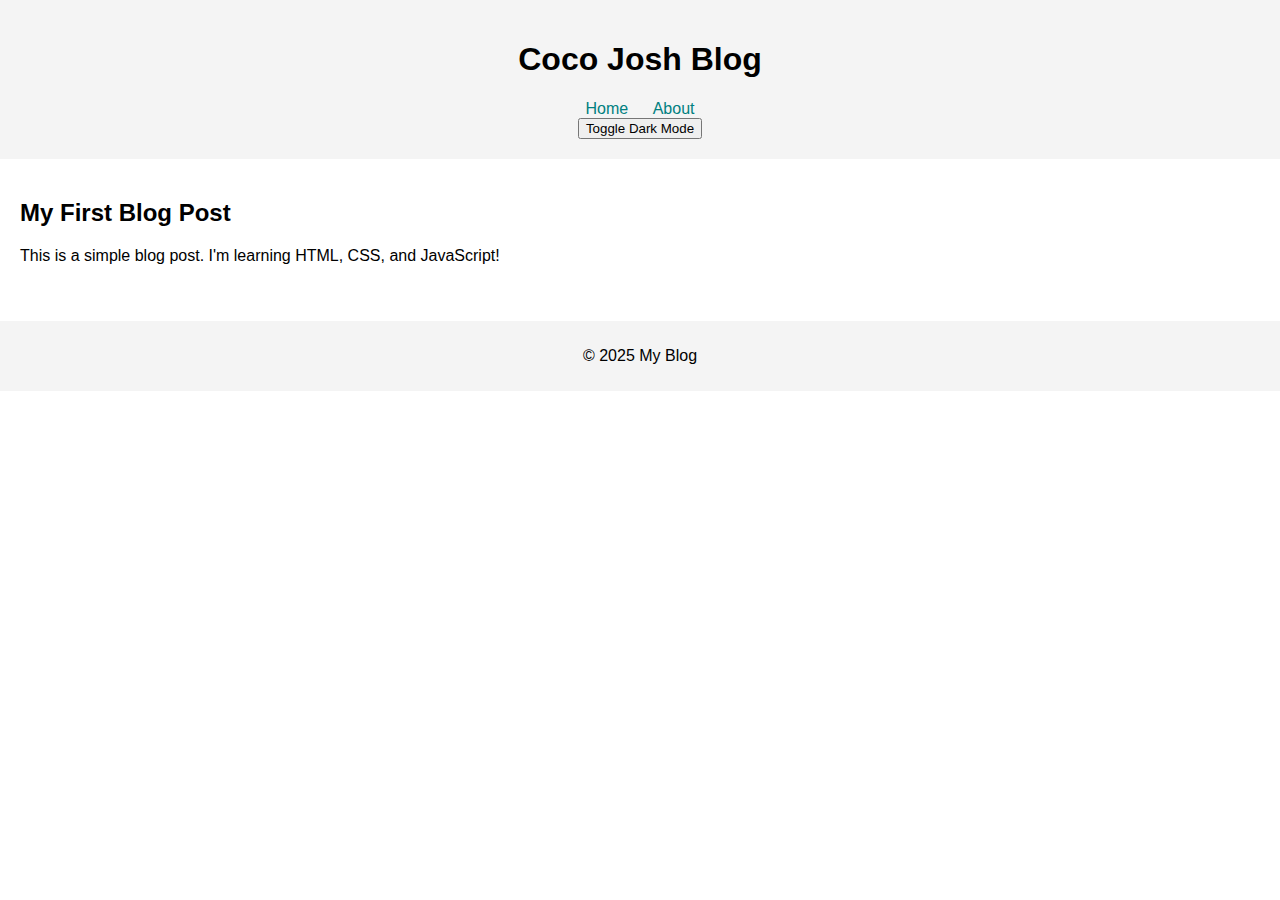
<file: index.html>
<!DOCTYPE html>
<html lang="en">
<head>
  <meta charset="UTF-8" />
  <meta name="viewport" content="width=device-width, initial-scale=1.0"/>
  <title>Coco Josh</title>
  <link rel="stylesheet" href="style.css" />
</head>
<body>
  <header>
    <h1>Coco Josh Blog</h1>
    <nav>
      <a href="index.html">Home</a>
      <a href="about.html">About</a>
    </nav>
    <button id="themeToggle">Toggle Dark Mode</button>
  </header>

  <main>
    <section>
      <article>
        <h2>My First Blog Post</h2>
        <p>This is a simple blog post. I'm learning HTML, CSS, and JavaScript!</p>
      </article>
    </section>
  </main>

  <footer>
    <p>&copy; 2025 My Blog</p>
  </footer>

  <script src="script.js"></script>
</body>
</html>
</file>
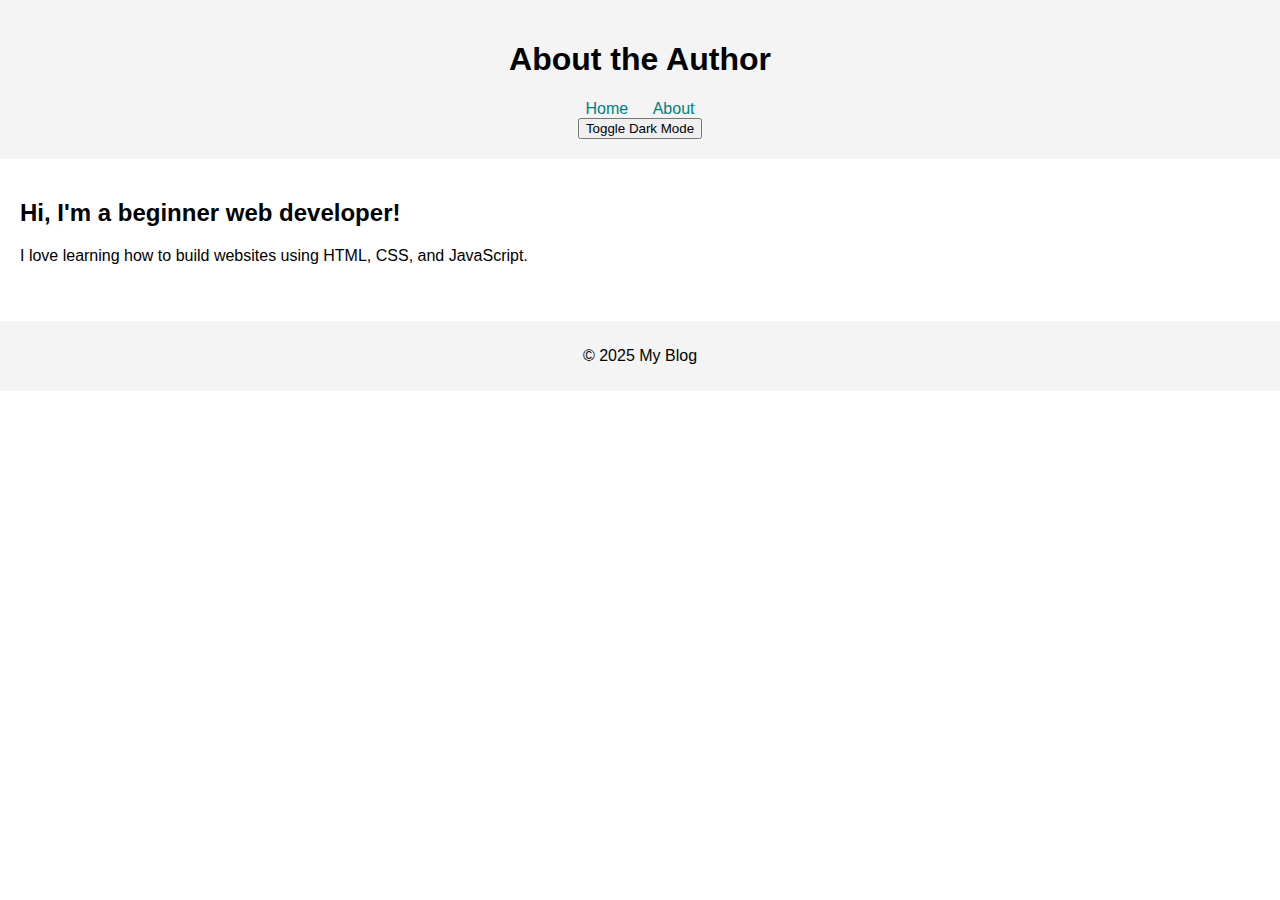
<file: about.html>
<!DOCTYPE html>
<html lang="en">
<head>
  <meta charset="UTF-8" />
  <meta name="viewport" content="width=device-width, initial-scale=1.0"/>
  <title>About Me</title>
  <link rel="stylesheet" href="style.css" />
</head>
<body>
  <header>
    <h1>About the Author</h1>
    <nav>
      <a href="index.html">Home</a>
      <a href="about.html">About</a>
    </nav>
    <button id="themeToggle">Toggle Dark Mode</button>
  </header>

  <main>
    <section>
      <h2>Hi, I'm a beginner web developer!</h2>
      <p>I love learning how to build websites using HTML, CSS, and JavaScript.</p>
    </section>
  </main>

  <footer>
    <p>&copy; 2025 My Blog</p>
  </footer>

  <script src="script.js"></script>
</body>
</html>
</file>
<file: style.css>
body {
    font-family: Arial, sans-serif;
    margin: 0;
    padding: 0;
    background-color: white;
    color: black;
    transition: all 0.3s ease;
  }
  
  header {
    background-color: #f4f4f4;
    padding: 20px;
    text-align: center;
  }
  
  nav a {
    margin: 0 10px;
    text-decoration: none;
    color: teal;
  }
  
  main {
    padding: 20px;
  }
  
  footer {
    background-color: #f4f4f4;
    text-align: center;
    padding: 10px;
    margin-top: 20px;
  }
  
  /* Dark mode styles */
  body.dark-mode {
    background-color: #121212;
    color: white;
  }
</file>
